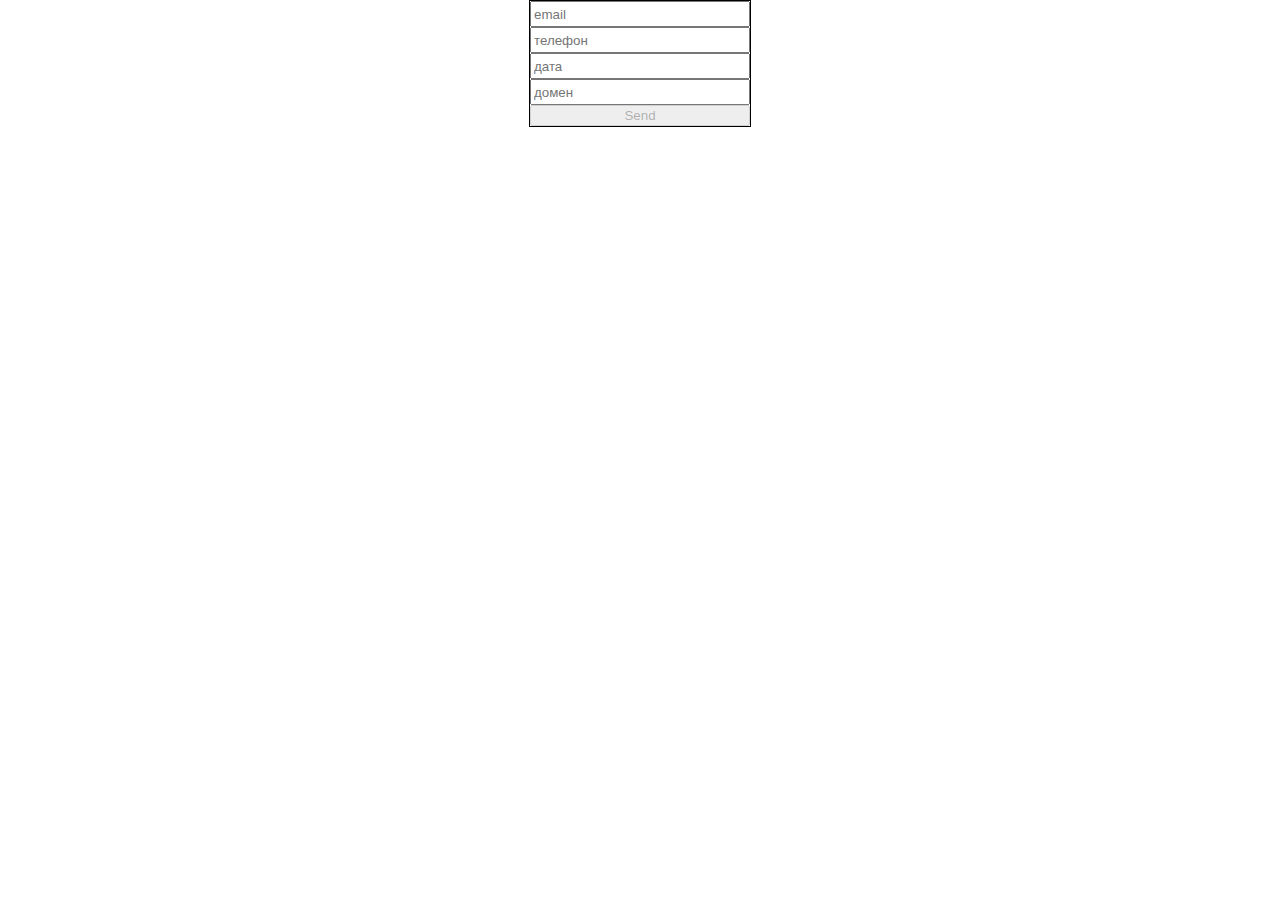
<file: validate_form/index.html>
<!DOCTYPE html>
<html>

<head>
	<meta charset="utf-8">
	<script src="1.js"></script>
	<script>
	</script>
	<link rel="stylesheet" href="style.css">
	<title>Validate</title>
</head>

<body id="body">

	<form>
		<input placeholder="email" id="email">
		<input placeholder="телефон" id="number">
		<input placeholder="дата" id="date">
		<input placeholder="домен" id="domen">
		<button disabled>Send</button>
	</form>

</body>

</html>
</file>
<file: validate_form/style.css>
body{
display: flex;
box-sizing: border-box;
position: absolute;
margin: 0;
padding: 0;
width: 100%;
height: 100%;
justify-content: center;
align-items: baseline;
}

form{
width: 220px;
display: flex;
flex-direction: column;
border: 1px solid black;
}

input{
height: 20px;
}

.correct{
border: 1px solid green;
color: green;
}

.error{
border: 1px solid red;
color: red;
}
</file>
